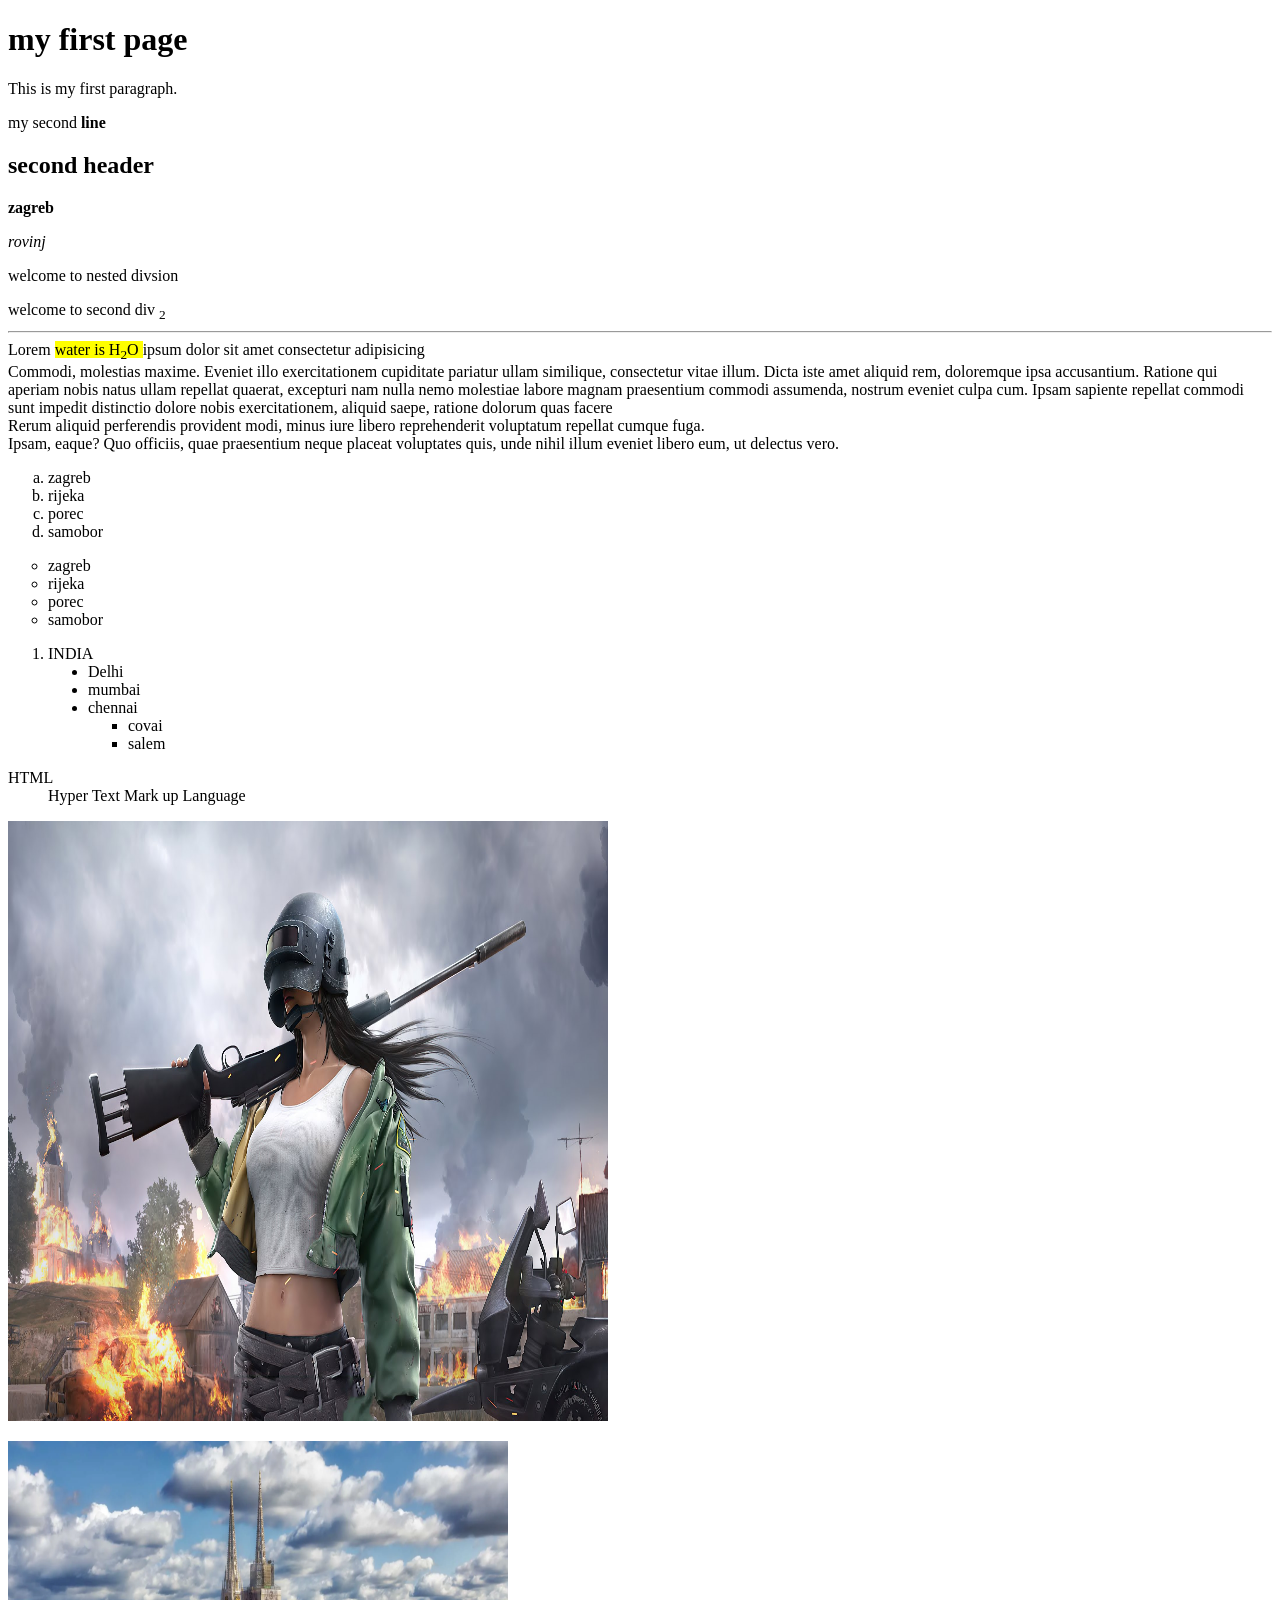
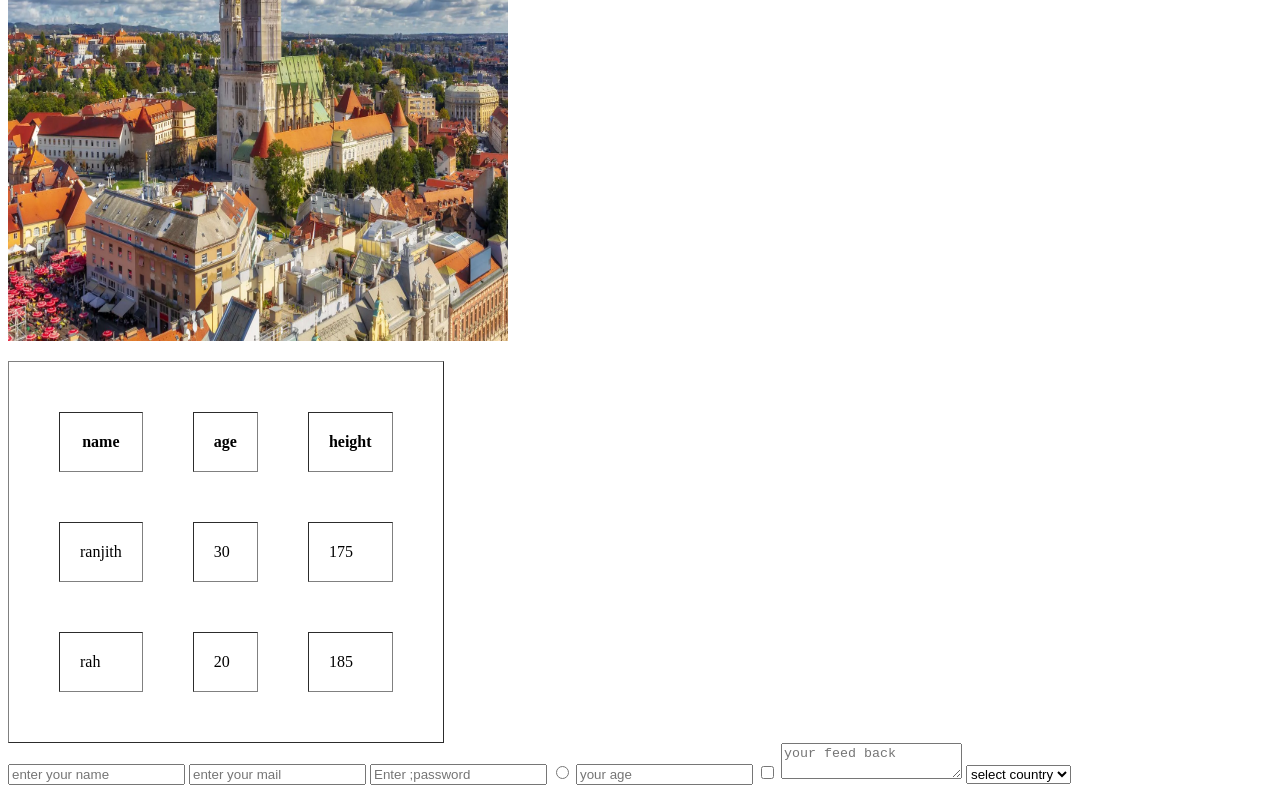
<file: Day 1/index.html>
<!DOCTYPE html>
<html lang="en">

<head>
    <meta charset="UTF-8">
    <meta name="viewport" content="width=device-width, initial-scale=1.0">
    <title>html page</title>
</head>

<body>
    <h1>my first page</h1>
    <p>This is my first paragraph.</p>
    <p>my second <b>line</b> </p>
    <h2>second header</h2>
    <p><b>zagreb</b></p>
    <i>rovinj</i>
    <div>
        <div class="1">
            <p>welcome to nested divsion</p>
        </div>
        <div class="2">welcome to second div <sub>2</sub></div>
        <hr>
        <div class="3">
            Lorem <mark>water is H<sub>2</sub>O
            </mark>ipsum dolor sit amet consectetur adipisicing <br> Commodi, molestias maxime. Eveniet illo
            exercitationem cupiditate pariatur ullam similique, consectetur vitae illum. Dicta iste amet aliquid rem,
            doloremque ipsa accusantium. Ratione qui aperiam nobis natus ullam repellat quaerat, excepturi nam nulla
            nemo molestiae labore magnam praesentium commodi assumenda, nostrum eveniet culpa cum. Ipsam sapiente
            repellat commodi sunt impedit distinctio dolore nobis exercitationem, aliquid saepe, ratione dolorum quas
            facere <br> Rerum aliquid perferendis provident modi, minus iure libero reprehenderit voluptatum
            repellat cumque fuga. <br>Ipsam, eaque? Quo officiis, quae praesentium neque placeat voluptates quis, unde
            nihil
            illum eveniet libero eum, ut delectus vero.

        </div>
        <ol type="a">
            <li>zagreb</li>
            <li>rijeka</li>
            <li>porec</li>
            <li>samobor</li>
        </ol>
        <ul type="circle">
            <li>zagreb</li>
            <li>rijeka</li>
            <li>porec</li>
            <li>samobor</li>
        </ul>
        <ol>
            <li>INDIA</li>
            <ul type="disc">
                <li>Delhi</li>
                <li>mumbai</li>
                <li>chennai</li>
                <ul type="square">
                    <li>covai</li>
                    <li>salem</li>

                </ul>
            </ul>
        </ol>
    </div>
    <dl>
        <dt>HTML</dt>
        <DD>Hyper Text Mark up Language</DD>
    </dl>
    <img src="./pubg-helmet-girl-4k-2020-qa-3840x2160.jpg" alt="girl in pubg" width="600" height="600">
    <p>
        <img src="./zagreb.webp" alt="beautiful city" width="500" height="500">

    </p>
    <table border="1" cellspacing="50" cellpadding="20">
        <thead>
            <tr>
                <th>name
                </th>
                <th>age</th>
                <th>height</th>
            </tr>
        </thead>
        <tbody>

            <tr>
                <td>ranjith</td>
                <td>30</td>
                <td>175</td>

            </tr>
            <tr>
                <td>rah</td>
                <td>20</td>
                <td>185</td>

            </tr>
        </tbody>



    </table>
    <form>
        <input type="text" placeholder="enter your name">
        <input type="email" placeholder="enter your mail">
        <input type="password" placeholder="Enter ;password">
        <input type="radio">
        <input type="numbers" placeholder="your age">
        <input type="checkbox">
        <textarea placeholder="your feed back"></textarea>
        <select name="" id="">
            <option value="">select country</option>
            <option value="india">ind</option>
            <option value="china">china</option>
            <option value="uk">UK</option>
            <option value="cambodia">cam</option>
            <option value="croatia">HR</option>
            <option value="usa">USA</option>
            <option value="taiwan">TAI</option>
            <option value="australia">AUS</option>
        </select>





    </form>

</body>

</html>
</file>
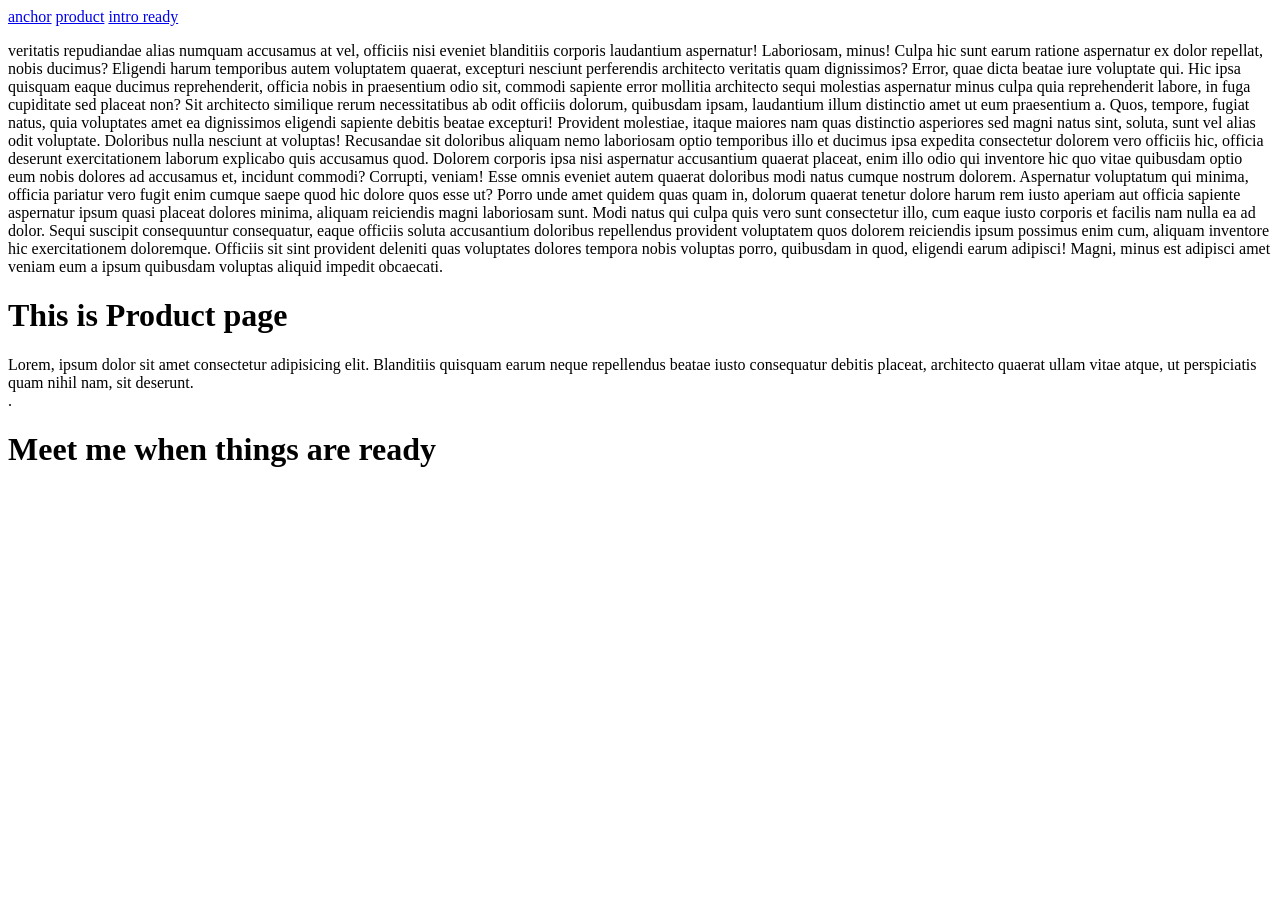
<file: Day 2/anchor.html>
<!DOCTYPE html>
<html lang="en">

<head>
    <meta charset="UTF-8">
    <meta name="viewport" content="width=device-width, initial-scale=1.0">
    <title>anchor document</title>
</head>

<body>
    <a href="./productAnchor.html" target="_blank">anchor</a>
    <a href="#pro">product</a> 
    <a href=" #ready">intro ready</a>
    <p> veritatis repudiandae alias numquam accusamus at
        vel, officiis nisi eveniet blanditiis corporis laudantium aspernatur! Laboriosam, minus! Culpa hic sunt earum
        ratione aspernatur ex dolor repellat, nobis ducimus? Eligendi harum temporibus autem voluptatem quaerat,
        excepturi nesciunt perferendis architecto veritatis quam dignissimos? Error, quae dicta beatae iure voluptate
        qui. Hic ipsa quisquam eaque ducimus reprehenderit, officia nobis in praesentium odio sit, commodi sapiente
        
        error mollitia architecto sequi molestias aspernatur minus culpa quia reprehenderit labore, in fuga cupiditate
        sed placeat non? Sit architecto similique rerum necessitatibus ab odit officiis dolorum, quibusdam ipsam,
        laudantium illum distinctio amet ut eum praesentium a. Quos, tempore, fugiat natus, quia voluptates amet ea
        dignissimos eligendi sapiente debitis beatae excepturi! Provident molestiae, itaque maiores nam quas distinctio
        asperiores sed magni natus sint, soluta, sunt vel alias odit voluptate. Doloribus nulla nesciunt at voluptas!
        Recusandae sit doloribus aliquam nemo laboriosam optio temporibus illo et ducimus ipsa expedita consectetur
        dolorem vero officiis hic, officia deserunt exercitationem laborum explicabo quis accusamus quod. Dolorem
        corporis ipsa nisi aspernatur accusantium quaerat placeat, enim illo odio qui inventore hic quo vitae quibusdam
        optio eum nobis dolores ad accusamus et, incidunt commodi? Corrupti, veniam! Esse omnis eveniet autem quaerat
        doloribus modi natus cumque nostrum dolorem. Aspernatur voluptatum qui minima, officia pariatur vero fugit enim
        cumque saepe quod hic dolore quos esse ut? Porro unde amet quidem quas quam in, dolorum quaerat tenetur dolore
        harum rem iusto aperiam aut officia sapiente aspernatur ipsum quasi placeat dolores minima, aliquam reiciendis
        magni laboriosam sunt. Modi natus qui culpa quis vero sunt consectetur illo, cum eaque iusto corporis et facilis
        nam nulla ea ad dolor. Sequi suscipit consequuntur consequatur, eaque officiis soluta accusantium doloribus
        repellendus provident voluptatem quos dolorem reiciendis ipsum possimus enim cum, aliquam inventore hic
        exercitationem doloremque. Officiis sit sint provident deleniti quas voluptates dolores tempora nobis voluptas
        porro, quibusdam in quod, eligendi earum adipisci! Magni, minus est adipisci amet veniam eum a ipsum quibusdam
        voluptas aliquid impedit obcaecati.</p>

    <div id="pro">
        <h1>This is Product page</h1>
    </div>

    Lorem, ipsum dolor sit amet consectetur adipisicing elit. Blanditiis quisquam earum neque repellendus beatae iusto
    consequatur debitis placeat, architecto quaerat ullam vitae atque, ut perspiciatis quam nihil nam, sit deserunt.
    
<div id="ready">.
    <h1>Meet me when things are ready</h1>
</div>











</body>

</html>
</file>
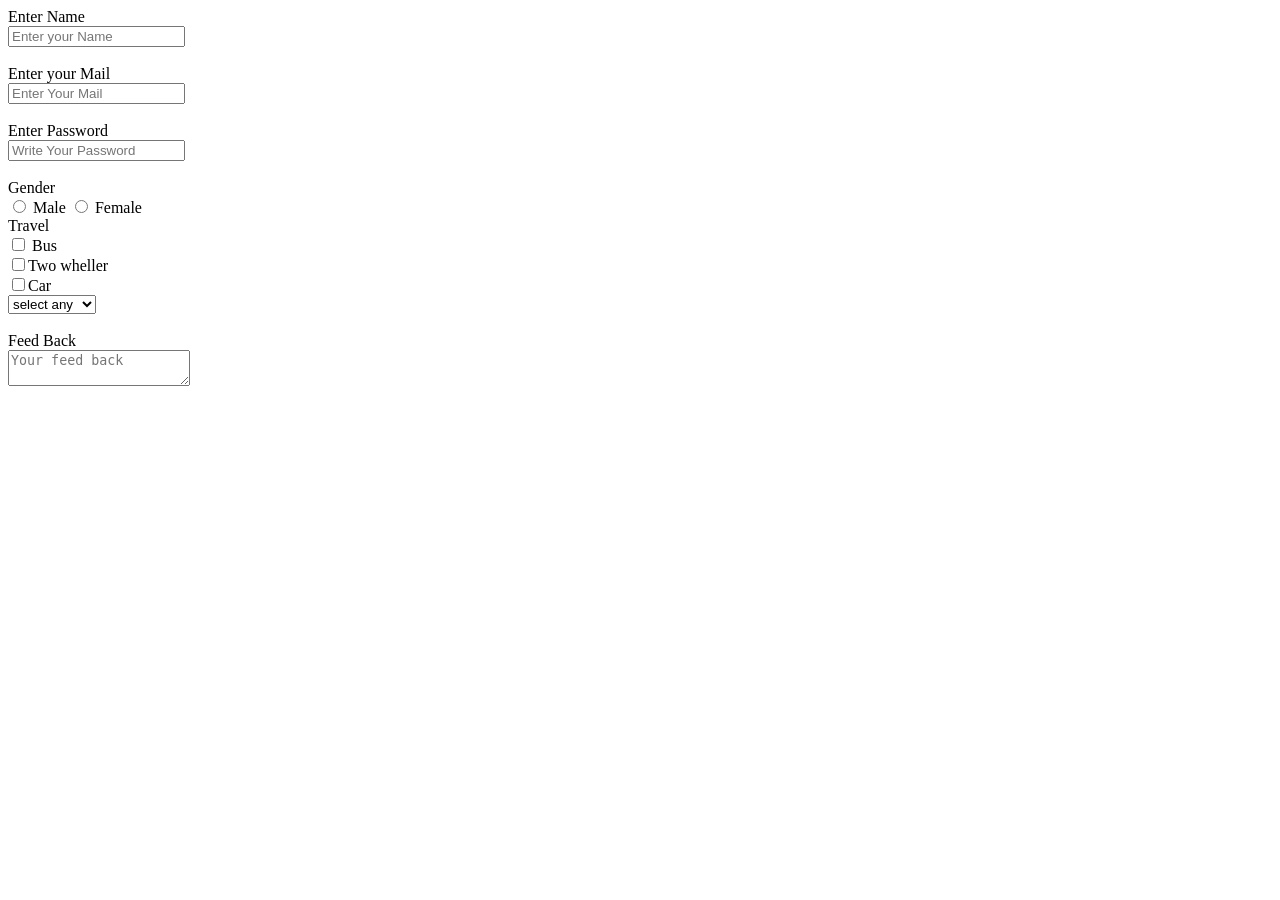
<file: Day 2/form practise.html>
<!DOCTYPE html>
<html lang="en">

<head>
    <meta charset="UTF-8">
    <meta name="viewport" content="width=device-width, initial-scale=1.0">
    <title>Document</title>
</head>

<body>
    <form>
        <label for="my name">Enter Name</label><br>
        <input type="text" id="my name" required minlength="3" maxlength="20" placeholder="Enter your Name">
        <br><br>
        <label for="my mail">Enter your Mail</label><br>
        <input type="email" id="my mail" placeholder="Enter Your Mail"><br><br>
        <label for="my password">Enter Password</label> <br>
        <input type="password" id="my password" required placeholder="Write Your Password"><br><br>
        <label for="my gender">Gender</label><br>
        <input type="radio" id="my gender" name="12">
        <label for="">Male</label>
        <input type="radio" id="my gender" name="12">
        <label for="">Female</label><br>
        <label for="travel">Travel</label><br>
        <input type="checkbox" id="travel"> <label for="">Bus</label> <br>
        <input type="checkbox" id="travel"><label for="">Two wheller</label><br>
        <input type="checkbox" id="travel"><label for="">Car</label><br>

        <select name="native" id="my native">
            <option value="select one">select any</option>
            <option value="namakkal">Namakkal</option>
            <option value="salem">salem</option>
            <option value="covai">coimbatore</option>
            <option value="trichy">Trichy</option>




        </select><br><br><label for="your feed back">Feed Back</label><br>
        <textarea name="your feed back" id="feedback" placeholder="Your feed back"></textarea>











    </form>
</body>

</html>
</file>
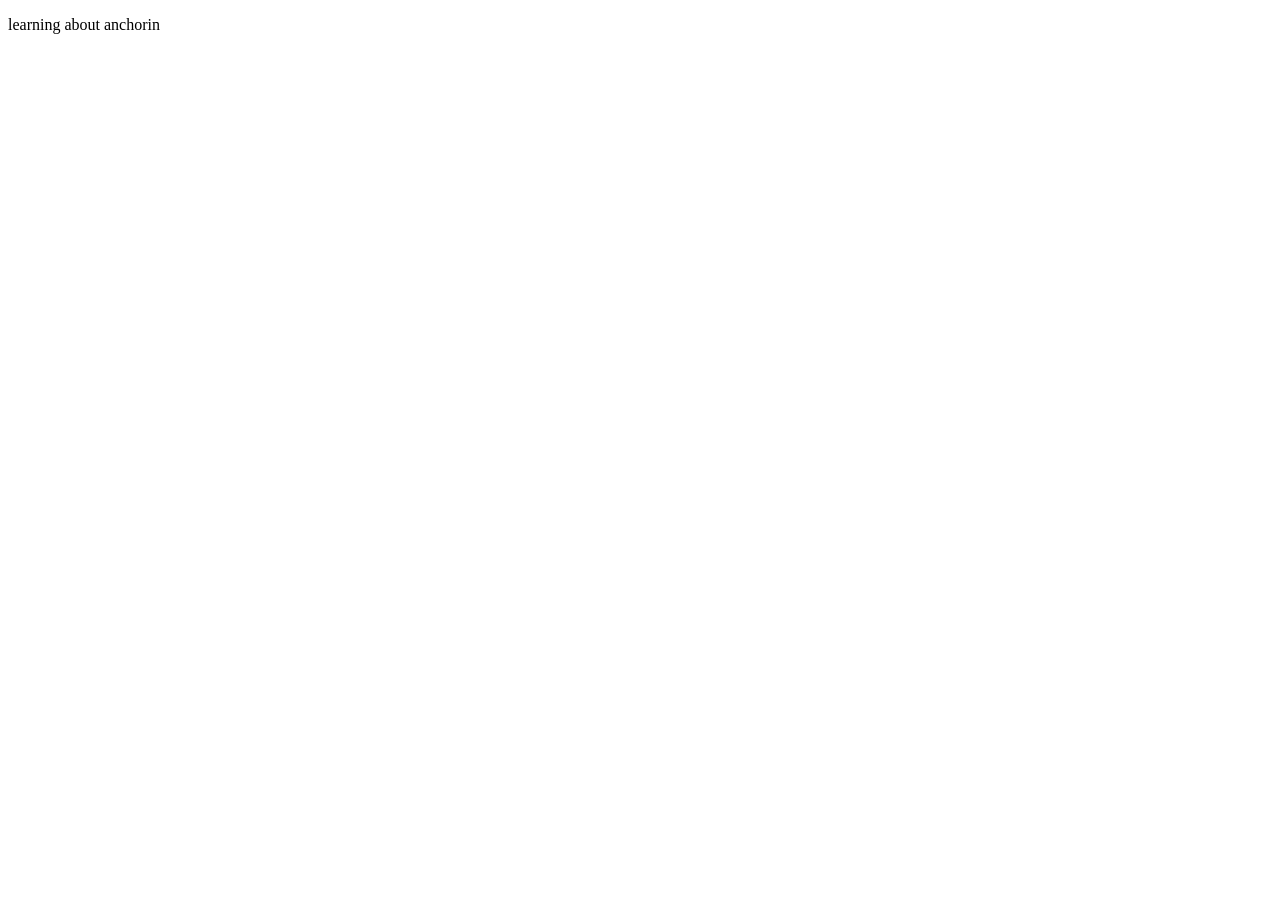
<file: Day 2/productAnchor.html>
<!DOCTYPE html>
<html lang="en">
<head>
    <meta charset="UTF-8">
    <meta name="viewport" content="width=device-width, initial-scale=1.0">
    <title>Document</title>
</head>
<body>
    <p>learning about anchorin</p>
    
</body>
</html>
</file>
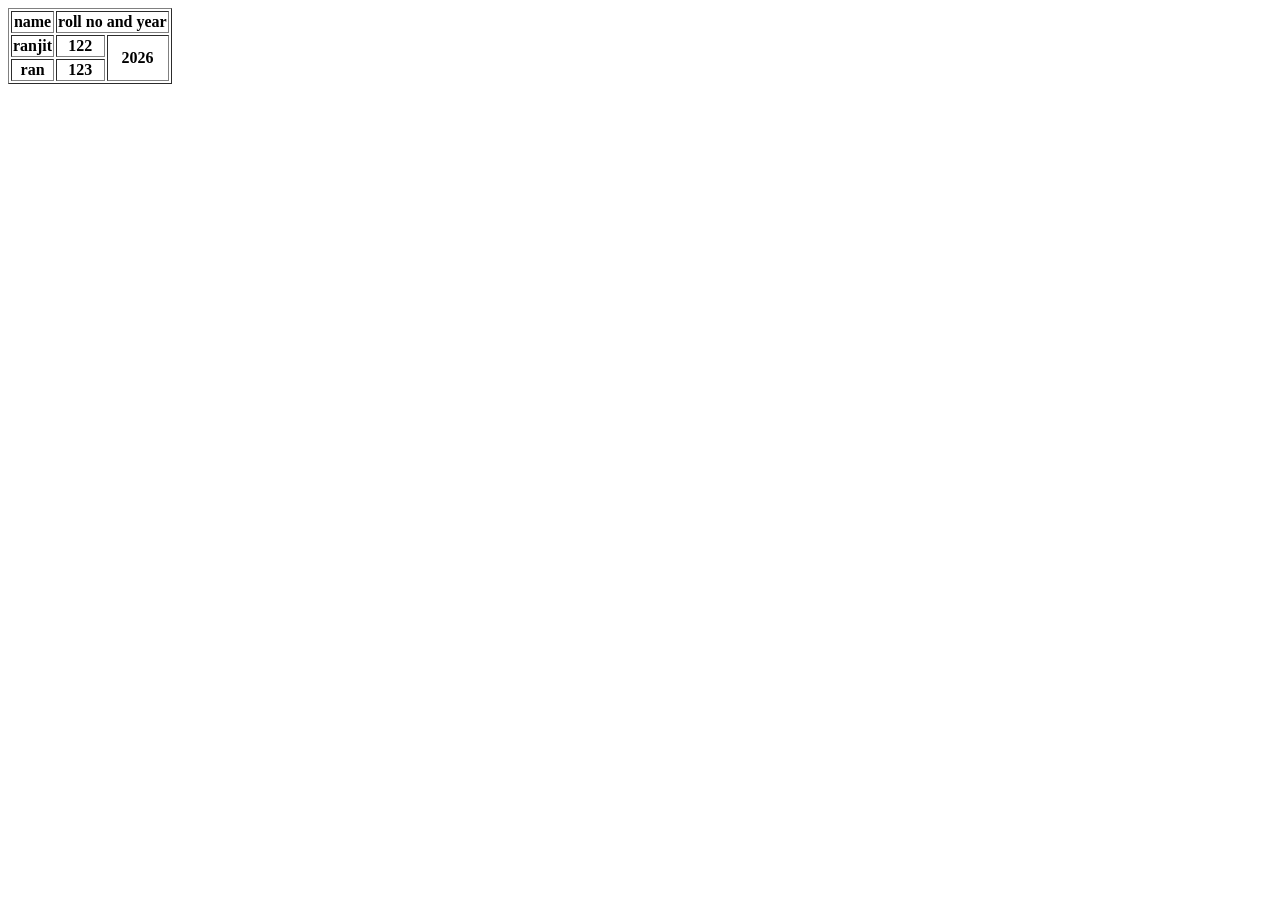
<file: Day 2/row&clm span.html>
<!DOCTYPE html>
<html lang="en">
<head>
    <meta charset="UTF-8">
    <meta name="viewport" content="width=device-width, initial-scale=1.0">
    <title>Document</title>
</head>
<body>
    <table border="1">
<tr>
<th>name</th>
<th colspan="2">roll no and year </th></tr>
<tr>
<th>ranjit</th>
<th>122 </th>
<th rowspan="2">2026</th>

</tr>
<tr><th>ran</th>
<th>123</th>


</tr>
 </table><br>


<iframe width="560" height="315" src="https://www.youtube.com/embed/MamzbVp3m8M?si=WZK4pPqLJhMryoZm" title="YouTube video player" frameborder="0" allow="accelerometer; autoplay; clipboard-write; encrypted-media; gyroscope; picture-in-picture; web-share" referrerpolicy="strict-origin-when-cross-origin" allowfullscreen></iframe>








</body>
</html>
</file>
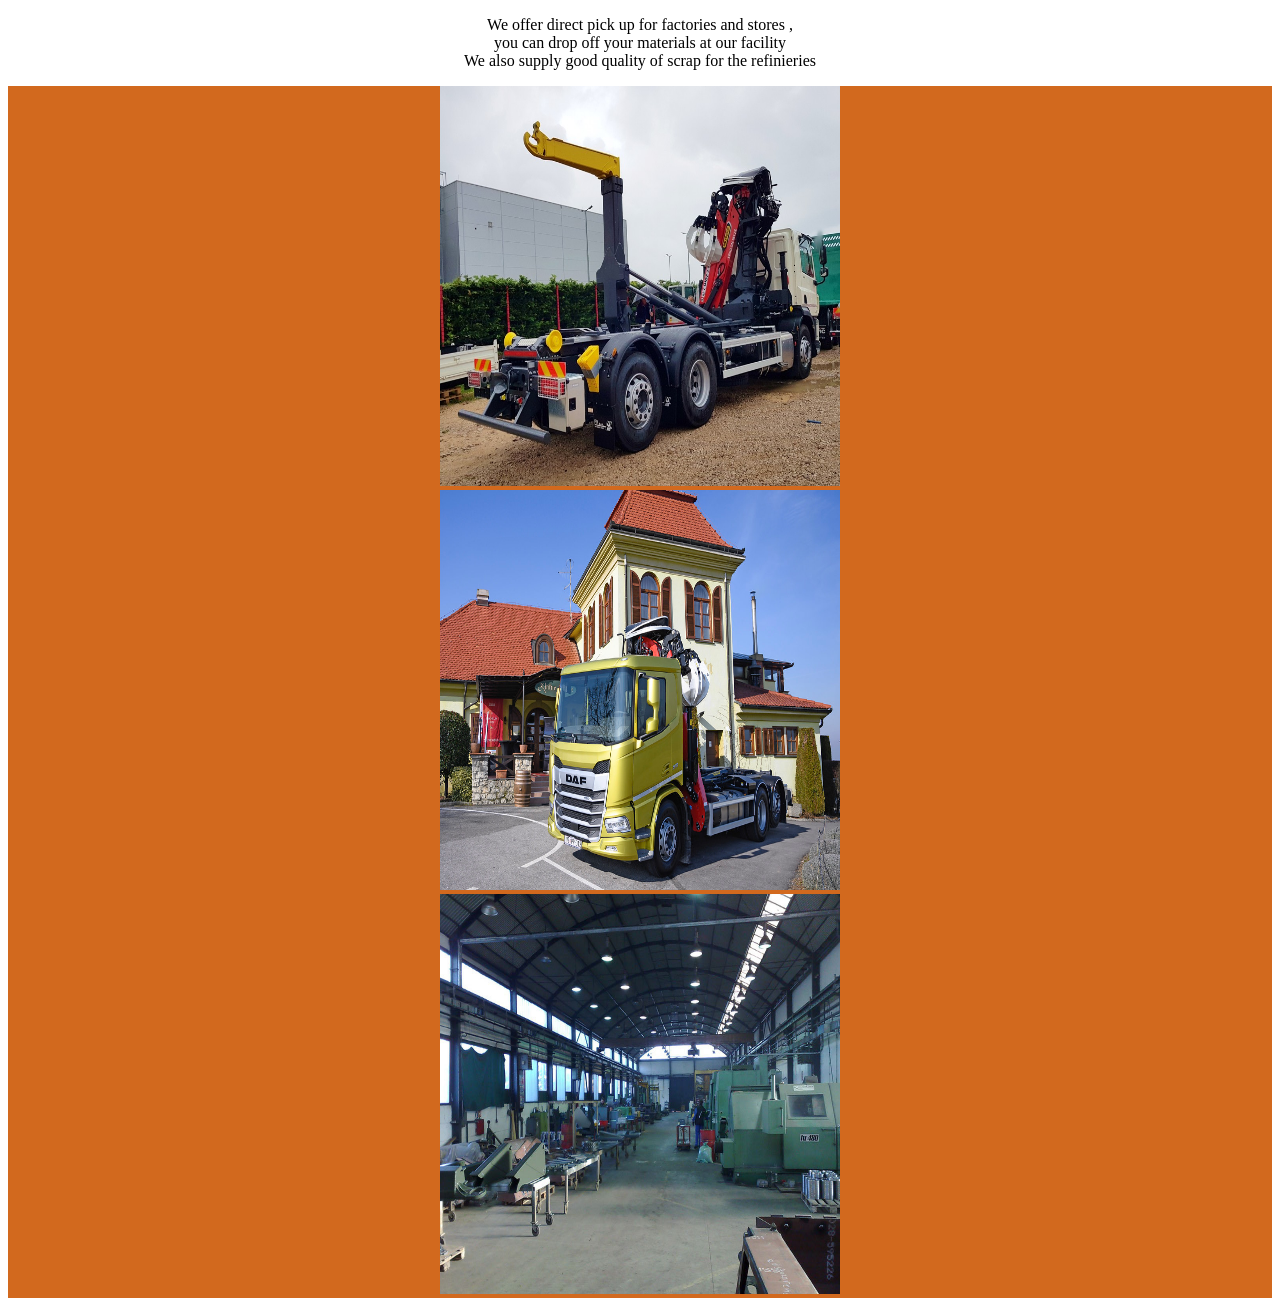
<file: practice HTML/Businessmodel.html>
<!DOCTYPE html>
<html lang="en">
<head>
    <meta charset="UTF-8">
    <meta name="viewport" content="width=device-width, initial-scale=1.0">
    <title>Business Model </title>
     <link rel="icon" href="./icons8-fork-lift-48.png">
</head>
<body> <center>
    <p>We offer direct pick up for factories and stores ,<br>
    you can drop off your materials at our facility
<br>We also supply good quality of scrap for the refinieries <br>
</center>
<div class="images" style="background-color: chocolate;" >

<center><img src="./eko truck 2.jpg" alt="A euro truck stationed infron of cafe bar" height="400" width="400"></center>
<center><img src="./eko truck.jpg" alt="A euro truck stationed infron of cafe bar" height="400" width="400"></center>
<center><img src="./eko fac.jpg" alt="A euro truck stationed infron of cafe bar" height="400" width="400"></center>
</div>


</p>
</body>
</html>
</file>
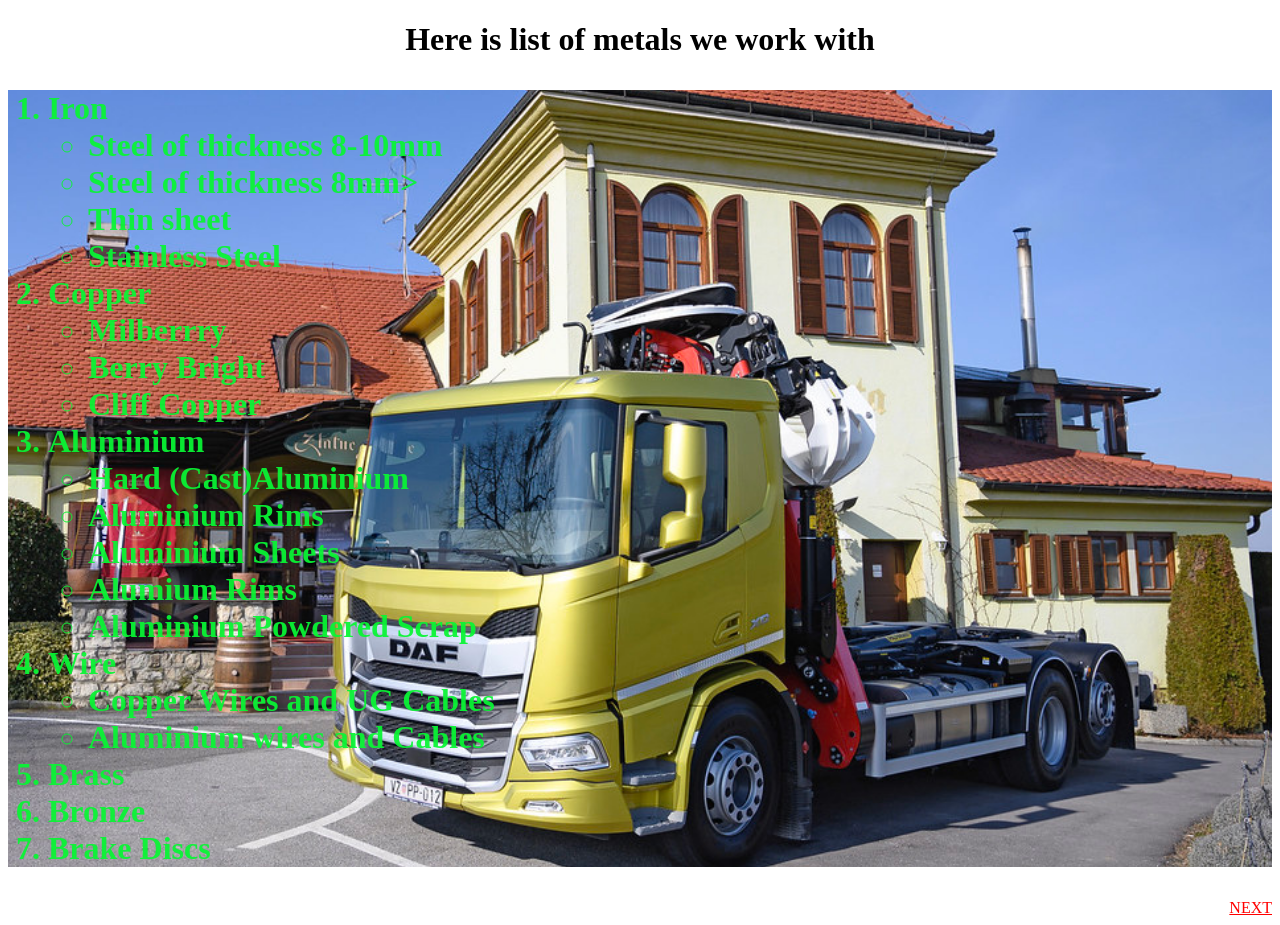
<file: practice HTML/metalList.html>
<!DOCTYPE html>
<html lang="en">

<head>
    <meta charset="UTF-8">
    <meta name="viewport" content="width=device-width, initial-scale=1.0">
    <title>Metals We Deal With</title>
    <link rel="icon" href="./icons8-fork-lift-48.png">
    <style>div {
        width: 100%;height:100%; 
        color: rgba(9, 244, 52, 0.941);
        background-image: url(./eko\ truck.jpg );
       background-size: cover;
        background-attachment: fixed;
        background-position: center;
        font-family: 'Times New Roman', Times, serif;
        font-size: xx-large;
        font-weight: 700;
     }  </style>
</head>

<body>
    <center>
        <h1>Here is list of metals we work with </h1>
    </center><div >
    <ol type="1">
        
            <li><b>Iron</b></li>
            <ul>
                <li>Steel of thickness 8-10mm</li>
                <li>Steel of thickness 8mm></li>
                <li>Thin sheet </li>
                <li>Stainless Steel</li>
            </ul>
            <li><b>Copper</b></li>
            <ul>
                <li>Milberrry</li>
                <li>Berry Bright</li>
                <li>Cliff Copper</li>
            </ul>
            <li><b>Aluminium</b></li>

            <ul>
                <li>Hard (Cast)Aluminium</li>
                <li>Aluminium Rims</li>
                <li>Aluminium Sheets</li>
                <li>Alumium Rims</li>
                <li>Aluminium Powdered Scrap</li>
            </ul>
            <li><b>Wire</b></li>
            <ul>
                <li>Copper Wires and UG Cables</li>
                <li>Aluminium wires and Cables</li>
            </ul>
            <li><b>Brass</b></li>
            <li><b>Bronze</b></li>
            <li><b>Brake Discs</b></li>
    </ol>
    </div>
    <a href="./Businessmodel.html" style="color: red; display: flex;flex-direction: row-reverse;"> NEXT</a>



</body>

</html>
</file>
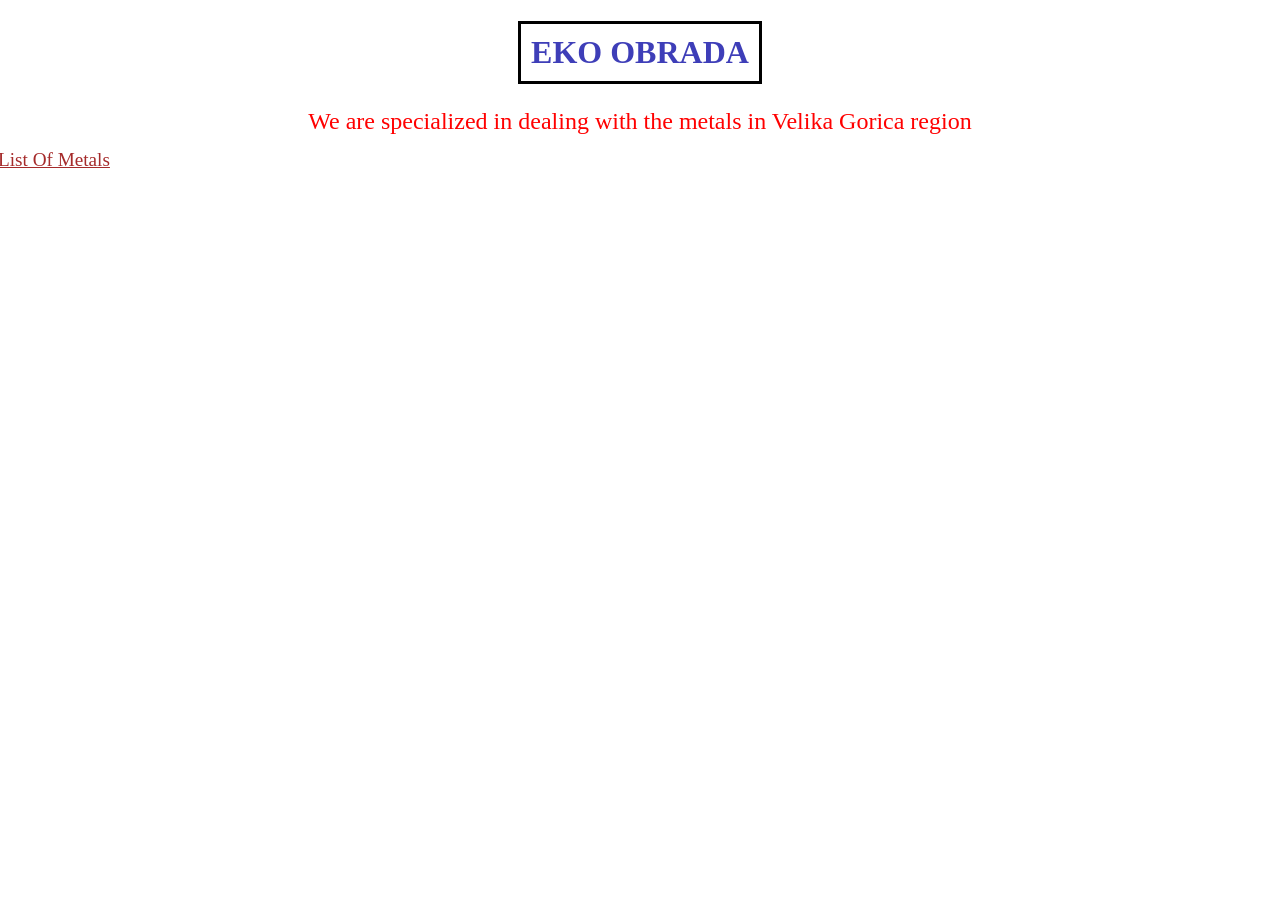
<file: practice HTML/overall.html>
<!DOCTYPE html>
<html lang="en">

<head>
    <meta charset="UTF-8">
    <meta name="viewport" content="width=device-width, initial-scale=1.0">
    <title>Eko Obarada</title>
    <link rel="icon" href="./icons8-fork-lift-48.png">
<link rel="stylesheet" href="../firstcss.css/firstcss.css">

</head>

<body>
    <center>
        <h1 >EKO OBRADA</h1>
        <p>We are specialized in dealing with the  metals in Velika Gorica region</p>
    </center>

    <a href="./metalList.html">List Of Metals</a>


</body>

</html>
</file>
<file: firstcss.css/firstcss.css>
h1{color: rgb(62, 62, 184); 
    border: 3px solid black;
    width: fit-content;
    padding: 10px;
border-color: black;

}
p{

color: red;
font-size: x-large;



}
a{
font-size: larger;
color: brown;
position: relative;
bottom: 10px;
right: 10px;

}
</file>
